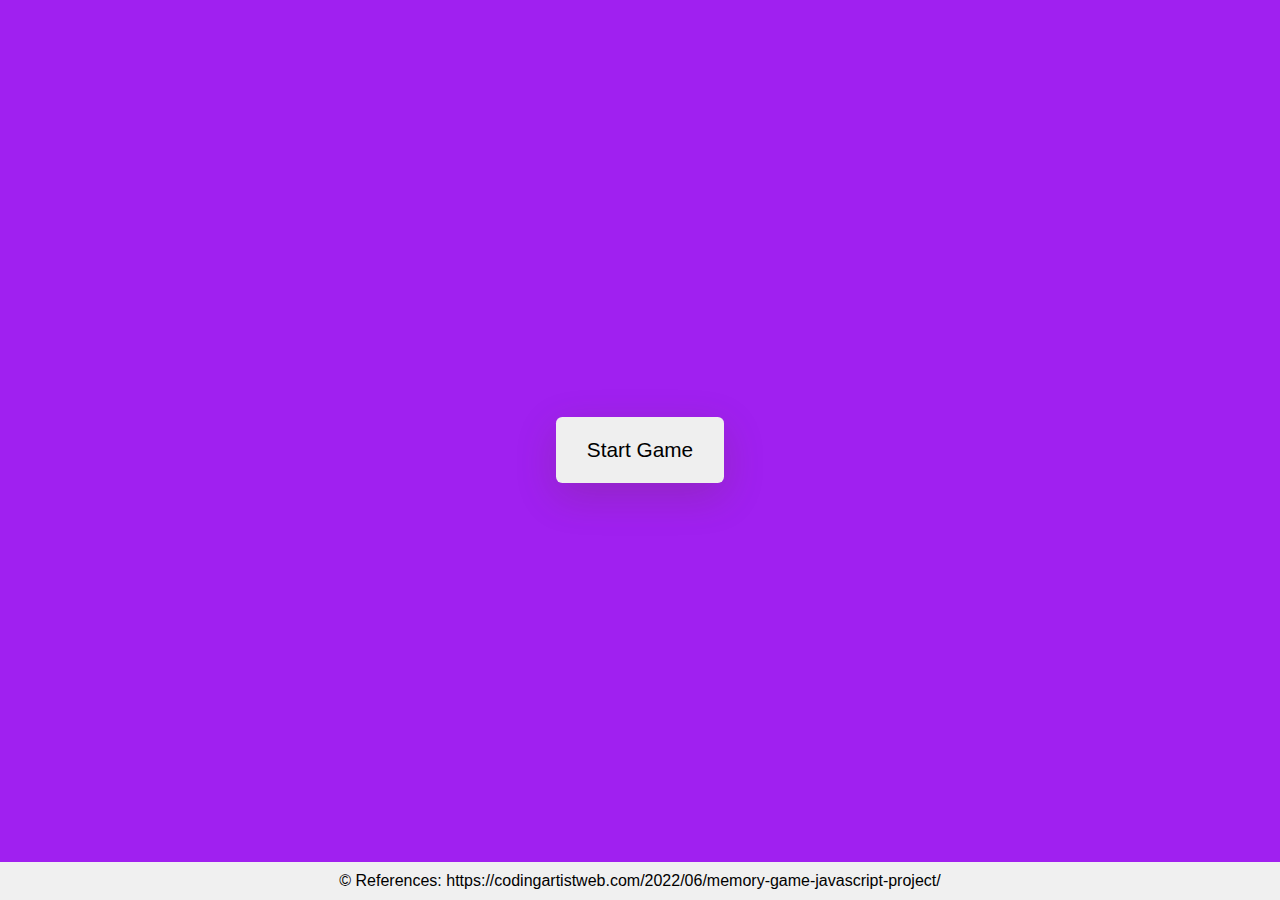
<file: index.html>
<!DOCTYPE html>
<html lang="en">
  <head>
    <meta charset="UTF-8" />
    <meta name="viewport" content="width=device-width, initial-scale=1.0" />
    <title>İleri Programlama Proje</title>

    <link
      href="https://fonts.googleapis.com/css2?family=Montserrat:wght@500&display=swap"
      rel="stylesheet"
    />

    <link rel="stylesheet" href="style.css" />
  </head>
  <body>
    <!-- class birden fazla elementi
    id eşsizdir ve tek bir element özgü uygulanır -->
    <div class="main-container">
      <div class="stats-container">
        <div id="moves-count"></div>
        <div id="timer"></div>
      </div>
      <div class="game-container"></div>
      <button id="stop" class="hide">Stop Game</button>
    </div>
    <div class="controls-container">
      <p id="result"></p>
      <button id="start">Start Game</button>
    </div>
    <footer>
      <p>
        &copy;
        References: https://codingartistweb.com/2022/06/memory-game-javascript-project/
      </p>
    </footer>

    <script src="script.js"></script>
  </body>
</html>
</file>
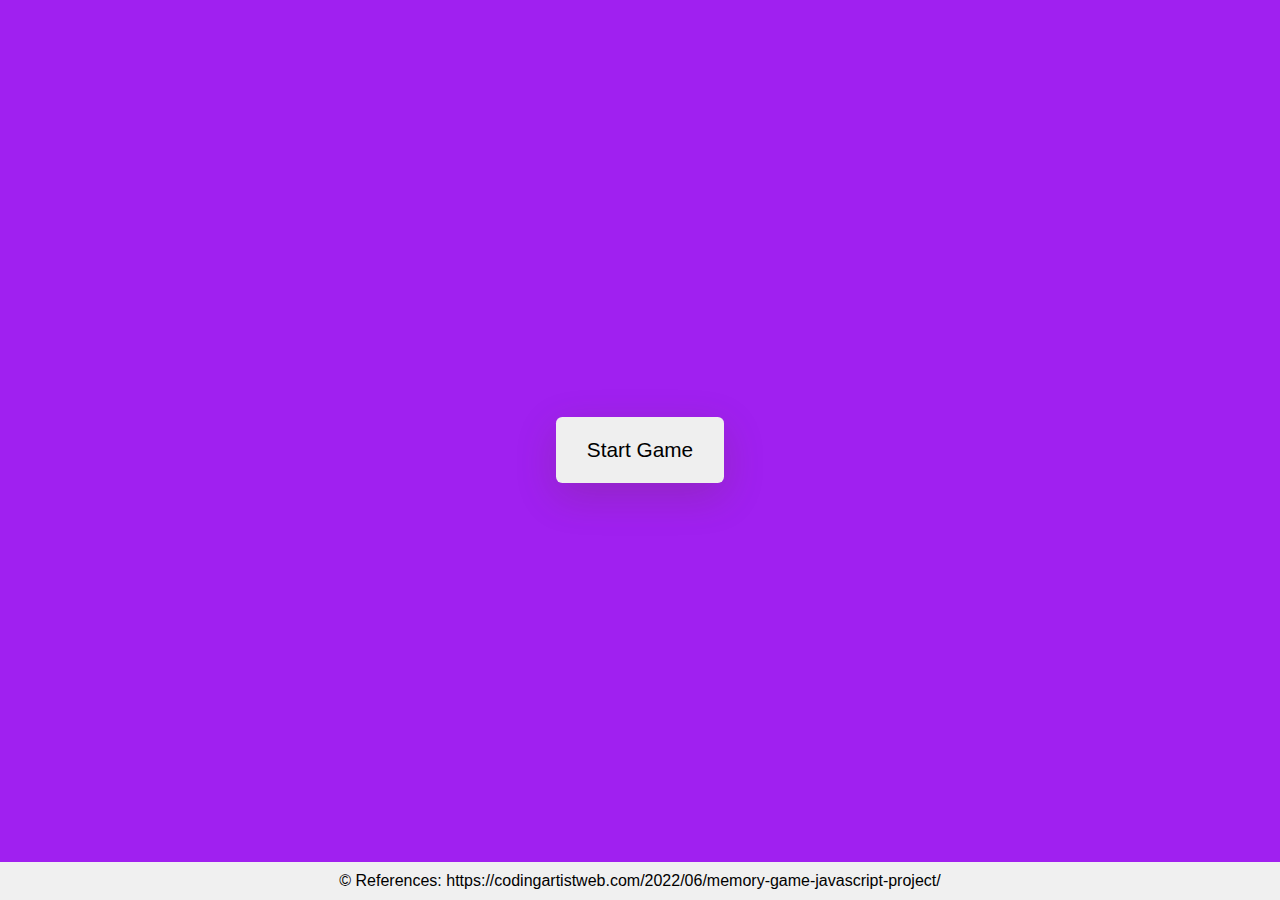
<file: Memory Game/index.html>
<!DOCTYPE html>
<html lang="en">
  <head>
    <meta charset="UTF-8" />
    <meta name="viewport" content="width=device-width, initial-scale=1.0" />
    
    <title>İleri Programlama Proje</title>

    <link
      href="https://fonts.googleapis.com/css2?family=Montserrat:wght@500&display=swap"
      rel="stylesheet"
    />

    <link rel="stylesheet" href="style.css" />
  </head>
  <body>
    <!-- class birden fazla elementi
    id eşsizdir ve tek bir element özgü uygulanır -->
    <div class="main-container">
      <div class="stats-container">
        <div id="moves-count"></div>
        <div id="timer"></div>
      </div>
      <div class="game-container"></div>
      <button id="stop" class="hide">Stop Game</button>
    </div>
    <div class="controls-container">
      <p id="result"></p>
      <button id="start">Start Game</button>
    </div>
    <footer>
      <p>
        &copy; References:
        https://codingartistweb.com/2022/06/memory-game-javascript-project/
      </p>
    </footer>

    <script src="script.js"></script>
  </body>
</html>
</file>
<file: style.css>
* {

    margin: 0;  /*bir elementin dış kenarları ile içeriği arasında boşluk bırakır*/
    padding: 0; /*bir elementin kenarları ile içeriği arasında boşluk bırakır*/
    box-sizing: border-box; /*bir elementin içeriğinin boyutunu, kenarları ve dolgusuyla birlikte belirler*/
    font-family: "Poppins", sans-serif;

}

body {

    background-color: #A020F0;

    font-family: 'Roboto', sans-serif;

}

.main-container {

    box-sizing: content-box;
    width: 26.87em;
    padding: 2.5em 3em;
    background-color: #ffffff;
    /* Konumlandırma
   etraftaki diğer absolute position onun konumunu değiştirebilir */ 
    position: absolute;
    transform: translate(-50%, -50%);
    left: 50%;
    top: 50%;
    border-radius: 0.6em;
    box-shadow: 0 0.9em 2.8em rgba(86, 66, 0, 0.2);
    
}

.game-container {
    /* relative sadece kendi konumu ile ilgilenir */
    position: relative;
    width: 100%;
    display: grid;
    gap: 0.6em;

}

.card-container {
    position: relative;
    width: 6.25em;
    height: 6.25em;
    cursor: pointer;
  }

  .card-before,
.card-after {
  position: absolute;
  border-radius: 5px;
  width: 100%;
  height: 100%;
  display: flex;
  align-items: center;
  justify-content: center;
  border: 4px solid #000000;
  transition: transform 0.7s ease-out;
  backface-visibility: hidden;
}
.card-before {
  background-color: #A020F0;
  font-size: 2.8em;
  font-weight: 600;
}
.card-after {
  background-color: #ffffff;
  transform: rotateY(180deg);
}
.card-container.flipped .card-before {
  transform: rotateY(180deg);
}
.card-container.flipped .card-after {
  transform: rotateY(0deg);
}
.controls-container {
  position: absolute;
  display: flex;
  align-items: center;
  justify-content: center;
  flex-direction: column;
  width: 100%;
  height: 100%;
  background-color: #A020F0;
  top: 0;
}
button {
  border: none;
  border-radius: 0.3em;
  padding: 1em 1.5em;
  cursor: pointer;
}
#stop {
  font-size: 1.1em;
  display: block;
  margin: 1.1em auto 0 auto;
  background-color: #000000;
  color: #ffffff;
}
.controls-container button {
  font-size: 1.3em;
  box-shadow: 0 0.6em 2em rgba(86, 66, 0, 0.2);
}
.hide {
  display: none;
}
#result {
  text-align: center;
}
#result h2 {
  font-size: 2.5em;
}
#result h4 {
  font-size: 1.8em;
  margin: 0.6em 0 1em 0;
}

footer {
    position: absolute;
    bottom: 0;
    left: 50%;
    transform: translateX(-50%);
    background-color: #f0f0f0; /* Arka plan rengini istediğiniz renk olarak ayarlayabilirsiniz */
    padding: 10px;
    text-align: center;
    width: 100%;
}
</file>
<file: Memory Game/style.css>
* {

    margin: 0;  /*bir elementin dış kenarları ile içeriği arasında boşluk bırakır*/
    padding: 0; /*bir elementin kenarları ile içeriği arasında boşluk bırakır*/
    box-sizing: border-box; /*bir elementin içeriğinin boyutunu, kenarları ve dolgusuyla birlikte belirler*/
    font-family: "Poppins", sans-serif;

}

body {

    background-color: #A020F0;

    font-family: 'Roboto', sans-serif;

}

.main-container {

    box-sizing: content-box;
    width: 26.87em;
    padding: 2.5em 3em;
    background-color: #ffffff;
    /* Konumlandırma
   etraftaki diğer absolute position onun konumunu değiştirebilir */ 
    position: absolute;
    transform: translate(-50%, -50%);
    left: 50%;
    top: 50%;
    border-radius: 0.6em;
    box-shadow: 0 0.9em 2.8em rgba(86, 66, 0, 0.2);
    
}

.game-container {
    /* relative sadece kendi konumu ile ilgilenir */
    position: relative;
    width: 100%;
    display: grid;
    gap: 0.6em;

}

.card-container {
    position: relative;
    width: 6.25em;
    height: 6.25em;
    cursor: pointer;
  }

  .card-before,
.card-after {
  position: absolute;
  border-radius: 5px;
  width: 100%;
  height: 100%;
  display: flex;
  align-items: center;
  justify-content: center;
  border: 4px solid #000000;
  transition: transform 0.7s ease-out;
  backface-visibility: hidden;
}
.card-before {
  background-color: #A020F0;
  font-size: 2.8em;
  font-weight: 600;
}
.card-after {
  background-color: #ffffff;
  transform: rotateY(180deg);
}
.card-container.flipped .card-before {
  transform: rotateY(180deg);
}
.card-container.flipped .card-after {
  transform: rotateY(0deg);
}
.controls-container {
  position: absolute;
  display: flex;
  align-items: center;
  justify-content: center;
  flex-direction: column;
  width: 100%;
  height: 100%;
  background-color: #A020F0;
  top: 0;
}
button {
  border: none;
  border-radius: 0.3em;
  padding: 1em 1.5em;
  cursor: pointer;
}
#stop {
  font-size: 1.1em;
  display: block;
  margin: 1.1em auto 0 auto;
  background-color: #000000;
  color: #ffffff;
}
.controls-container button {
  font-size: 1.3em;
  box-shadow: 0 0.6em 2em rgba(86, 66, 0, 0.2);
}
.hide {
  display: none;
}
#result {
  text-align: center;
}
#result h2 {
  font-size: 2.5em;
}
#result h4 {
  font-size: 1.8em;
  margin: 0.6em 0 1em 0;
}

footer {
    position: absolute;
    bottom: 0;
    left: 50%;
    transform: translateX(-50%);
    background-color: #f0f0f0; /* Arka plan rengini istediğiniz renk olarak ayarlayabilirsiniz */
    padding: 10px;
    text-align: center;
    width: 100%;
}

/* Telefonlar için */
@media only screen and (max-width: 600px) {
  .main-container {
      width: 90%; 
      padding: 1.5em;
  }

  .game-container {
      gap: 0.3em;
  }

  .card-container {
      width: 100%;
      height: 8em; 
  }

}
</file>
